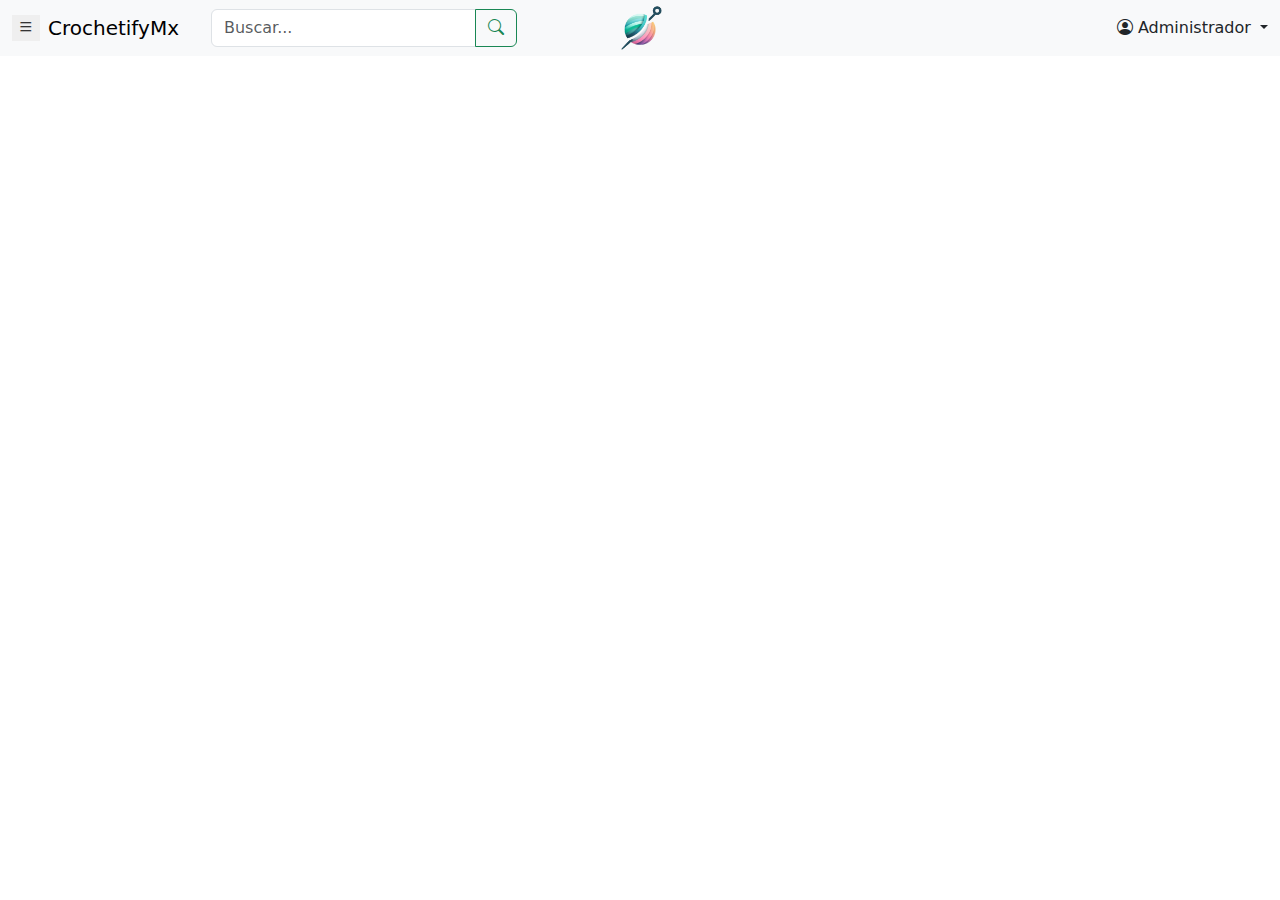
<file: admin/navbar.html>
<!DOCTYPE html>
<html lang="en">
<head>
    <meta charset="UTF-8">
    <meta name="viewport" content="width=device-width, initial-scale=1.0">
    <title>CrochetifyMx - Navbar Mejorado</title>
    <link href="https://cdn.jsdelivr.net/npm/bootstrap@5.2.3/dist/css/bootstrap.min.css" rel="stylesheet">
    <link href="https://cdn.jsdelivr.net/npm/bootstrap-icons@1.10.0/font/bootstrap-icons.css" rel="stylesheet">
    <link href="/css/navbar.css" rel="stylesheet">
</head>
<body>
    <nav class="navbar navbar-expand-lg navbar-light bg-light">
        <div class="container-fluid">
            <button class="border-0 me-2 menu-button" type="button" data-bs-toggle="offcanvas" data-bs-target="#offcanvasMenu" aria-controls="offcanvasMenu" aria-label="Toggle navigation">
                <i class="bi bi-list"></i>
            </button>
            <a class="navbar-brand" href="../index.html">CrochetifyMx</a>
            <form class="d-flex input-group search-bar ms-3" style="max-width: 400px;">
                <input class="form-control" type="search" placeholder="Buscar..." aria-label="Search">
                <button class="btn btn-outline-success" type="submit"><i class="bi bi-search"></i></button>
            </form>
            <div class="ms-auto d-flex align-items-center">
                <div class="dropdown">
                    <a class="nav-link dropdown-toggle" href="#" id="userMenu" role="button" data-bs-toggle="dropdown" aria-expanded="false">
                        <i class="bi bi-person-circle"></i> Administrador
                    </a>
                    <ul class="dropdown-menu dropdown-menu-end" aria-labelledby="userMenu">
                        <li><a class="dropdown-item" href="#">Perfil</a></li>
                        <li><a class="dropdown-item" href="#">Configuración</a></li>
                        <li><hr class="dropdown-divider"></li>
                        <li><a class="dropdown-item" href="#">Cerrar sesión</a></li>
                    </ul>
                </div>
            </div>
            <div class="navbar-center d-none d-lg-block"> 
                <a class="nav-link p-0" href="../index.html">
                    <img src="/images/CrochetifyLogo.png" alt="CrochetifyMx Home" class="home-image">
                </a>
            </div>
        </div>
    </nav>

    <!-- Offcanvas Menu -->
    <div class="offcanvas offcanvas-start offcanvas-custom-width" tabindex="-1" id="offcanvasMenu" aria-labelledby="offcanvasMenuLabel">
        <div class="offcanvas-header">
            <h5 class="offcanvas-title" id="offcanvasMenuLabel">Admin tools</h5>
            <button type="button" class="btn-close text-reset" data-bs-dismiss="offcanvas" aria-label="Close"></button>
        </div>
        <div class="offcanvas-body">
            <div class="accordion" id="accordionMenu">
                <!-- Gestión de recursos -->
                <div class="accordion-item">
                    <h2 class="accordion-header" id="headingResources">
                        <button class="accordion-button collapsed" type="button" data-bs-toggle="collapse" data-bs-target="#collapseResources" aria-expanded="false" aria-controls="collapseResources">
                            <i class="bi bi-folder me-2"></i> Gestión de recursos
                        </button>
                    </h2>
                    <div id="collapseResources" class="accordion-collapse collapse" aria-labelledby="headingResources" data-bs-parent="#accordionMenu">
                        <div class="accordion-body">
                            <a href="/admin/resources/categories.html">Categorías</a>
                            <a href="/admin/resources/products.html">Productos</a>
                            <a href="/admin/resources/stock.html">Stock</a>
                        </div>
                    </div>
                </div>
                <!-- Ventas -->
                <div class="accordion-item">
                    <h2 class="accordion-header" id="headingSales">
                        <button class="accordion-button collapsed" type="button" data-bs-toggle="collapse" data-bs-target="#collapseSales" aria-expanded="false" aria-controls="collapseSales">
                            <i class="bi bi-truck me-2"></i> Ventas
                        </button>
                    </h2>
                    <div id="collapseSales" class="accordion-collapse collapse" aria-labelledby="headingSales" data-bs-parent="#accordionMenu">
                        <div class="accordion-body">
                            <a href="/admin/sales/shiptments.html">Envíos</a>
                            <a href="/admin/sales/orders.html">Órdenes</a>
                        </div>
                    </div>
                </div>
                <!-- Gestión de usuarios -->
                <div class="accordion-item">
                    <h2 class="accordion-header" id="headingUsers">
                        <button class="accordion-button collapsed" type="button" data-bs-toggle="collapse" data-bs-target="#collapseUsers" aria-expanded="false" aria-controls="collapseUsers">
                            <i class="bi bi-people me-2"></i> Gestión de usuarios
                        </button>
                    </h2>
                    <div id="collapseUsers" class="accordion-collapse collapse" aria-labelledby="headingUsers" data-bs-parent="#accordionMenu">
                        <div class="accordion-body">
                            <a href="/admin/users/users.html">Administrar usuarios</a>
                        </div>
                    </div>
                </div>
            </div>
        </div>
    </div>

    <script src="https://cdn.jsdelivr.net/npm/bootstrap@5.2.3/dist/js/bootstrap.bundle.min.js"></script>
</body>
</html>
</file>
<file: css/navbar.css>
/* Styles NavBar */
.navbar {
  max-width: 1800px;
  margin: auto;
}

.navbar-center {
  position: absolute;
  left: 50%;
  transform: translateX(-50%);
}

.home-image {
  width: 80px;
  height: 80px;
  object-fit: cover;
}

.offcanvas-header {
  border-bottom: 1px solid #dee2e6;
}

.menu-title {
  font-size: 0.9rem;
  color: #6c757d;
  margin-top: 0.5rem;
}

.offcanvas-custom-width {
  width: 280px !important; 
}

.accordion-button {
  background: none;
  font-size: 1rem;
  font-weight: 500;
  color: #007bff;
}

.accordion-button:not(.collapsed) {
  color: #007bff;
  background-color: rgba(0, 123, 255, 0.1);
}

.accordion-body a {
  display: block;
  color: #000;
  padding: 0.25rem 1rem;
  text-decoration: none;
}

.accordion-body a:hover {
  color: #007bff;
  text-decoration: underline;
}

.search-bar {
  margin-right: 600px;
}

.menu-button {
  display: block;
}

@media (min-width: 992px) {
  .menu-button {
    display: block;
  }
}

@media (max-width: 991.98px) {
  .navbar-center {
    position: static;
    transform: none;
  }
}
</file>
